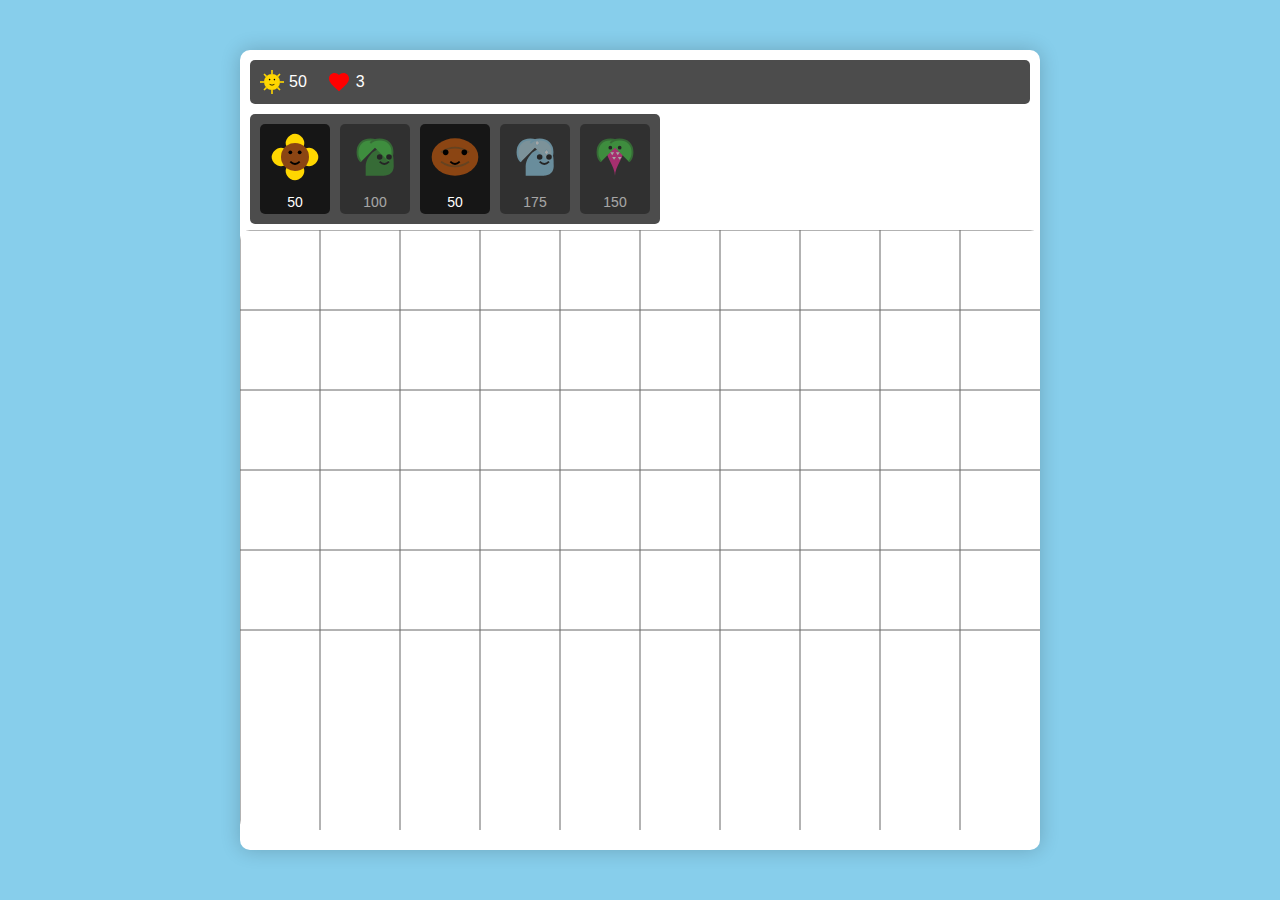
<file: index.html>
<!DOCTYPE html>
<html lang="zh-CN">
<head>
    <meta charset="UTF-8">
    <meta name="viewport" content="width=device-width, initial-scale=1.0">
    <title>植物大战僵尸</title>
    <link rel="stylesheet" href="style.css">
</head>
<body>
    <div class="game-container">
        <canvas id="gameCanvas"></canvas>
        <div class="game-info">
            <div class="stats">
                <div class="sun-counter">
                    <img src="assets/sun.svg" alt="阳光" width="24" height="24">
                    <span id="sunCount">50</span>
                </div>
                <div class="life-counter">
                    <svg width="24" height="24" viewBox="0 0 24 24" fill="red">
                        <path d="M12 21.35l-1.45-1.32C5.4 15.36 2 12.28 2 8.5 2 5.42 4.42 3 7.5 3c1.74 0 3.41.81 4.5 2.09C13.09 3.81 14.76 3 16.5 3 19.58 3 22 5.42 22 8.5c0 3.78-3.4 6.86-8.55 11.54L12 21.35z"/>
                    </svg>
                    <span id="lifeCount">3</span>
                </div>
            </div>
            <div class="plant-selection">
                <div class="plant-card" data-plant="sunflower">
                    <img src="assets/sunflower.svg" alt="向日葵">
                    <span class="cost">50</span>
                </div>
                <div class="plant-card" data-plant="peashooter">
                    <img src="assets/peashooter.svg" alt="豌豆射手">
                    <span class="cost">100</span>
                </div>
                <div class="plant-card" data-plant="wallnut">
                    <img src="assets/wallnut.svg" alt="坚果墙">
                    <span class="cost">50</span>
                </div>
                <div class="plant-card" data-plant="snowpea">
                    <img src="assets/snowpea.svg" alt="寒冰射手">
                    <span class="cost">175</span>
                </div>
                <div class="plant-card" data-plant="chomper">
                    <img src="assets/chomper.svg" alt="食人花">
                    <span class="cost">150</span>
                </div>
            </div>
        </div>
    </div>
    <script src="game.js"></script>
</body>
</html>
</file>
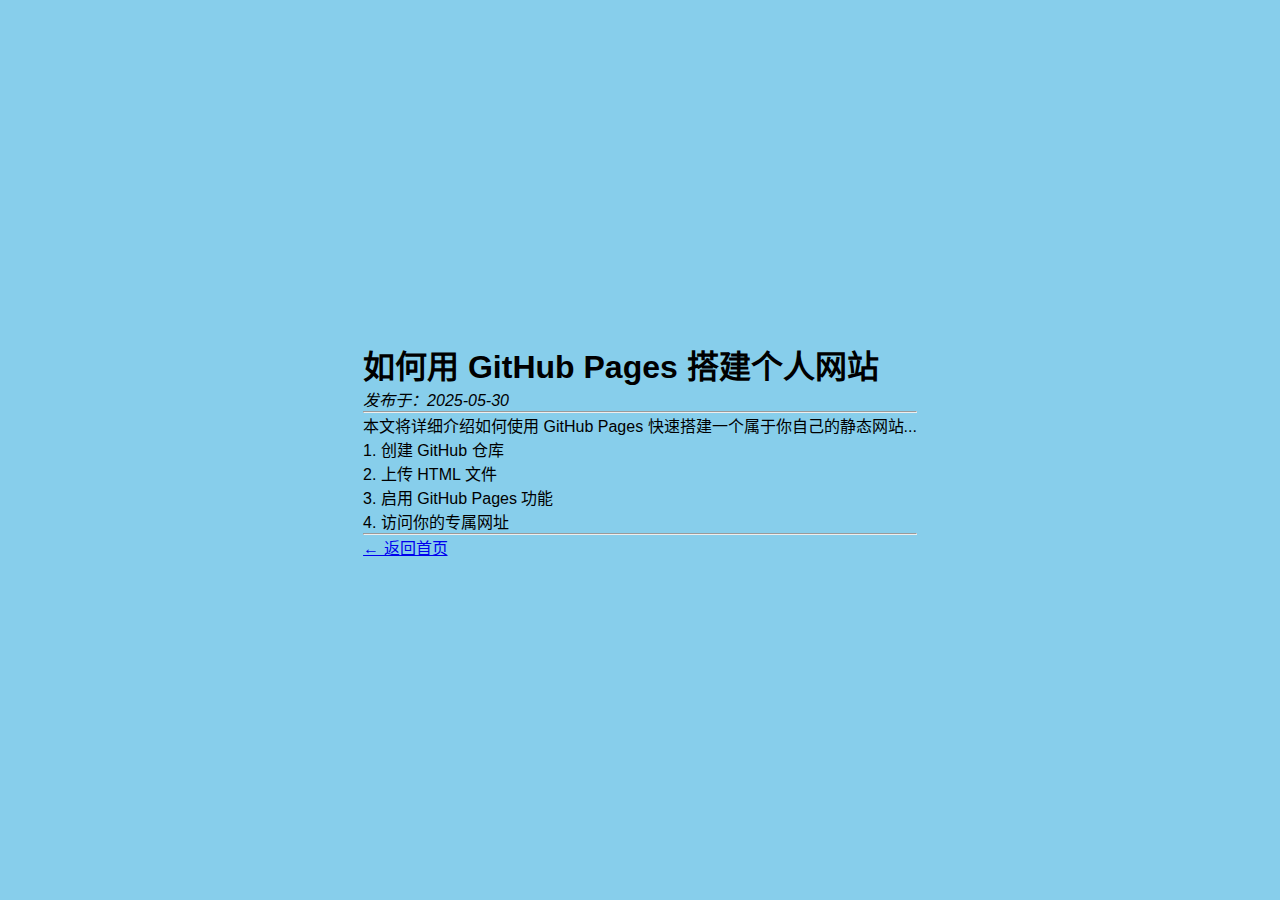
<file: blog/blog1.html>
<!DOCTYPE html>
<html lang="zh-CN">
<head>
  <meta charset="UTF-8" />
  <meta name="viewport" content="width=device-width, initial-scale=1.0" />
  <title>如何用 GitHub Pages 搭建个人网站</title>
  <link rel="stylesheet" href="../style.css" />
</head>
<body>
  <div class="container">
    <h1>如何用 GitHub Pages 搭建个人网站</h1>
    <p><em>发布于：2025-05-30</em></p>
    <hr>
    <p>本文将详细介绍如何使用 GitHub Pages 快速搭建一个属于你自己的静态网站...</p>
    <p>1. 创建 GitHub 仓库</p>
    <p>2. 上传 HTML 文件</p>
    <p>3. 启用 GitHub Pages 功能</p>
    <p>4. 访问你的专属网址</p>
    <hr>
    <a href="../index.html">← 返回首页</a>
  </div>
</body>
</html>
</file>
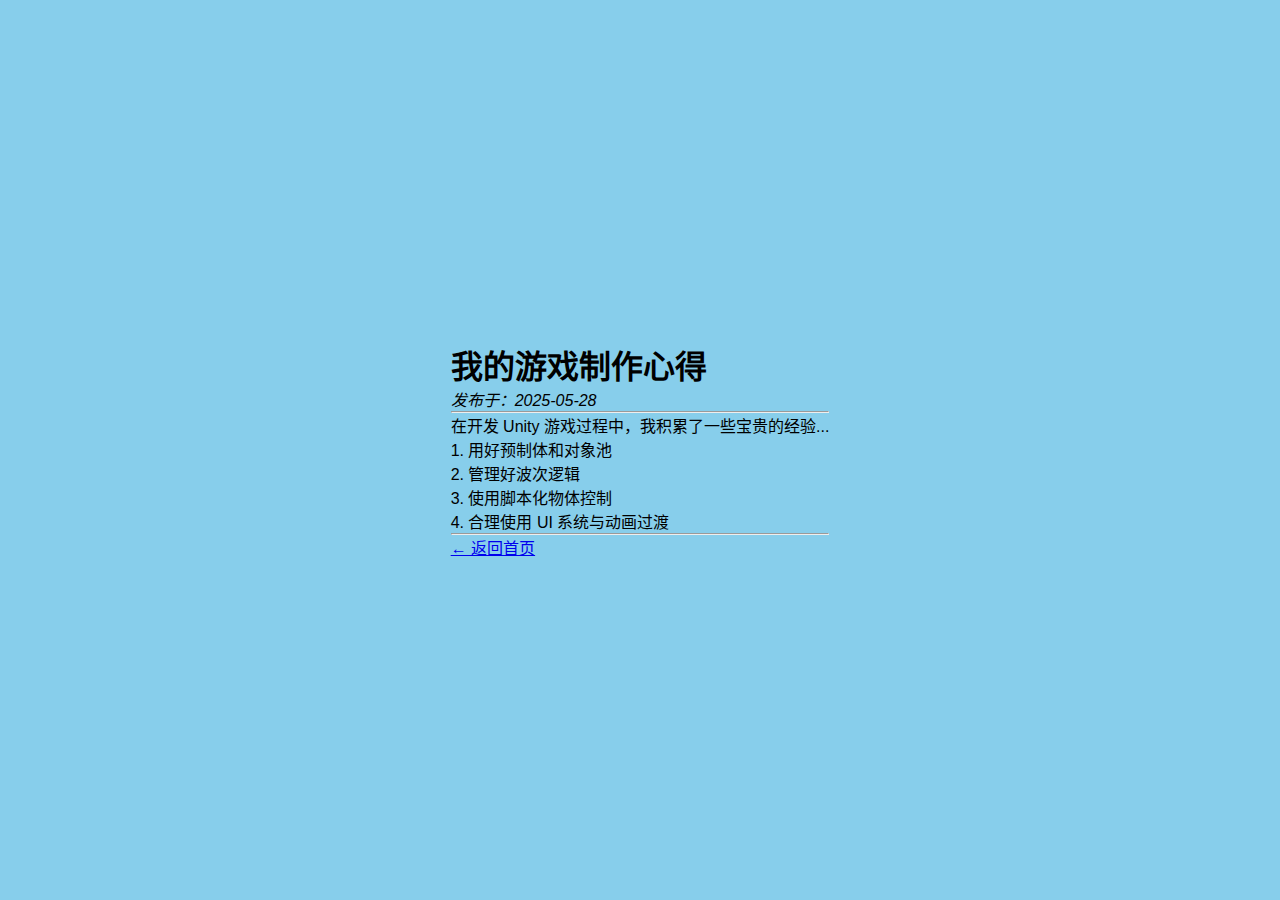
<file: blog/blog2.html>
<!DOCTYPE html>
<html lang="zh-CN">
<head>
  <meta charset="UTF-8" />
  <meta name="viewport" content="width=device-width, initial-scale=1.0" />
  <title>我的游戏制作心得</title>
  <link rel="stylesheet" href="../style.css" />
</head>
<body>
  <div class="container">
    <h1>我的游戏制作心得</h1>
    <p><em>发布于：2025-05-28</em></p>
    <hr>
    <p>在开发 Unity 游戏过程中，我积累了一些宝贵的经验...</p>
    <p>1. 用好预制体和对象池</p>
    <p>2. 管理好波次逻辑</p>
    <p>3. 使用脚本化物体控制</p>
    <p>4. 合理使用 UI 系统与动画过渡</p>
    <hr>
    <a href="../index.html">← 返回首页</a>
  </div>
</body>
</html>
</file>
<file: style.css>
* {
    margin: 0;
    padding: 0;
    box-sizing: border-box;
}

body {
    display: flex;
    justify-content: center;
    align-items: center;
    min-height: 100vh;
    background-color: #87CEEB;
    font-family: Arial, sans-serif;
}

.game-container {
    position: relative;
    width: 800px;
    height: 800px;
    background-color: #fff;
    border-radius: 10px;
    box-shadow: 0 0 20px rgba(0, 0, 0, 0.2);
    padding-top: 180px;
}

#gameCanvas {
    width: 100%;
    height: 600px;
    border-radius: 10px;
}

.game-info {
    position: absolute;
    top: 10px;
    left: 10px;
    z-index: 1;
    width: calc(100% - 20px);
    display: flex;
    flex-direction: column;
    gap: 10px;
}

.stats {
    display: flex;
    gap: 20px;
    background-color: rgba(0, 0, 0, 0.7);
    padding: 10px;
    border-radius: 5px;
    color: white;
}

.sun-counter, .life-counter {
    display: flex;
    align-items: center;
    gap: 5px;
}

.plant-selection {
    display: flex;
    gap: 10px;
    background-color: rgba(0, 0, 0, 0.7);
    padding: 10px;
    border-radius: 5px;
    width: fit-content;
}

.plant-card {
    width: 70px;
    height: 90px;
    background-color: rgba(0, 0, 0, 0.7);
    border-radius: 5px;
    padding: 5px;
    cursor: pointer;
    transition: all 0.2s;
    position: relative;
}

.plant-card:hover {
    transform: scale(1.1);
    background-color: rgba(0, 0, 0, 0.8);
}

.plant-card.selected {
    background-color: rgba(255, 215, 0, 0.7);
    box-shadow: 0 0 10px rgba(255, 215, 0, 0.5);
    transform: scale(1.1);
}

.plant-card.disabled {
    opacity: 0.5;
    cursor: not-allowed;
}

.plant-card img {
    width: 100%;
    height: 70%;
    object-fit: contain;
}

.plant-card .cost {
    display: block;
    text-align: center;
    color: white;
    font-size: 14px;
    margin-top: 5px;
}

/* 添加鼠标指针样式 */
#gameCanvas {
    cursor: default;
}

#gameCanvas.plant-selected {
    cursor: pointer;
}
</file>
